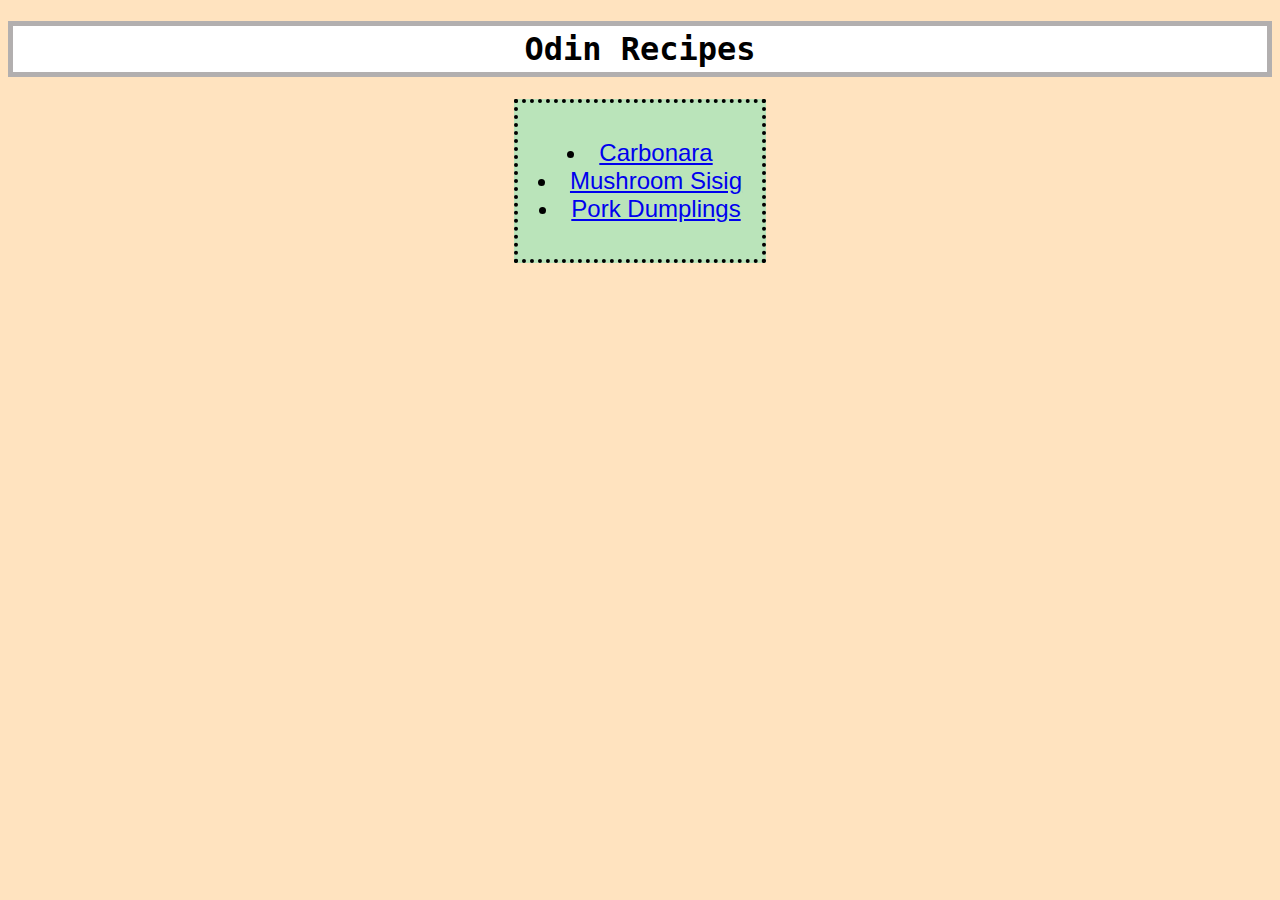
<file: index.html>
<!DOCTYPE html>
<html lang="en">
    <head>
        <meta charset="UTF-8">
        <title>Odin Recipes</title>
        <link rel="stylesheet" href="style.css">
    </head>
    

    <body>
        <h1 class="webpage-title"">Odin Recipes</h1>
        <div class="links-container">
            <ul class="links-list">
                <li><a href="recipes/carbonara.html">Carbonara</a></li> 
                <li><a href="recipes/sisig.html">Mushroom Sisig</a></li> 
                <li><a href="recipes/dumplings.html">Pork Dumplings</a></li> 
             </ul>
        </div>
    </body>
</html>
</file>
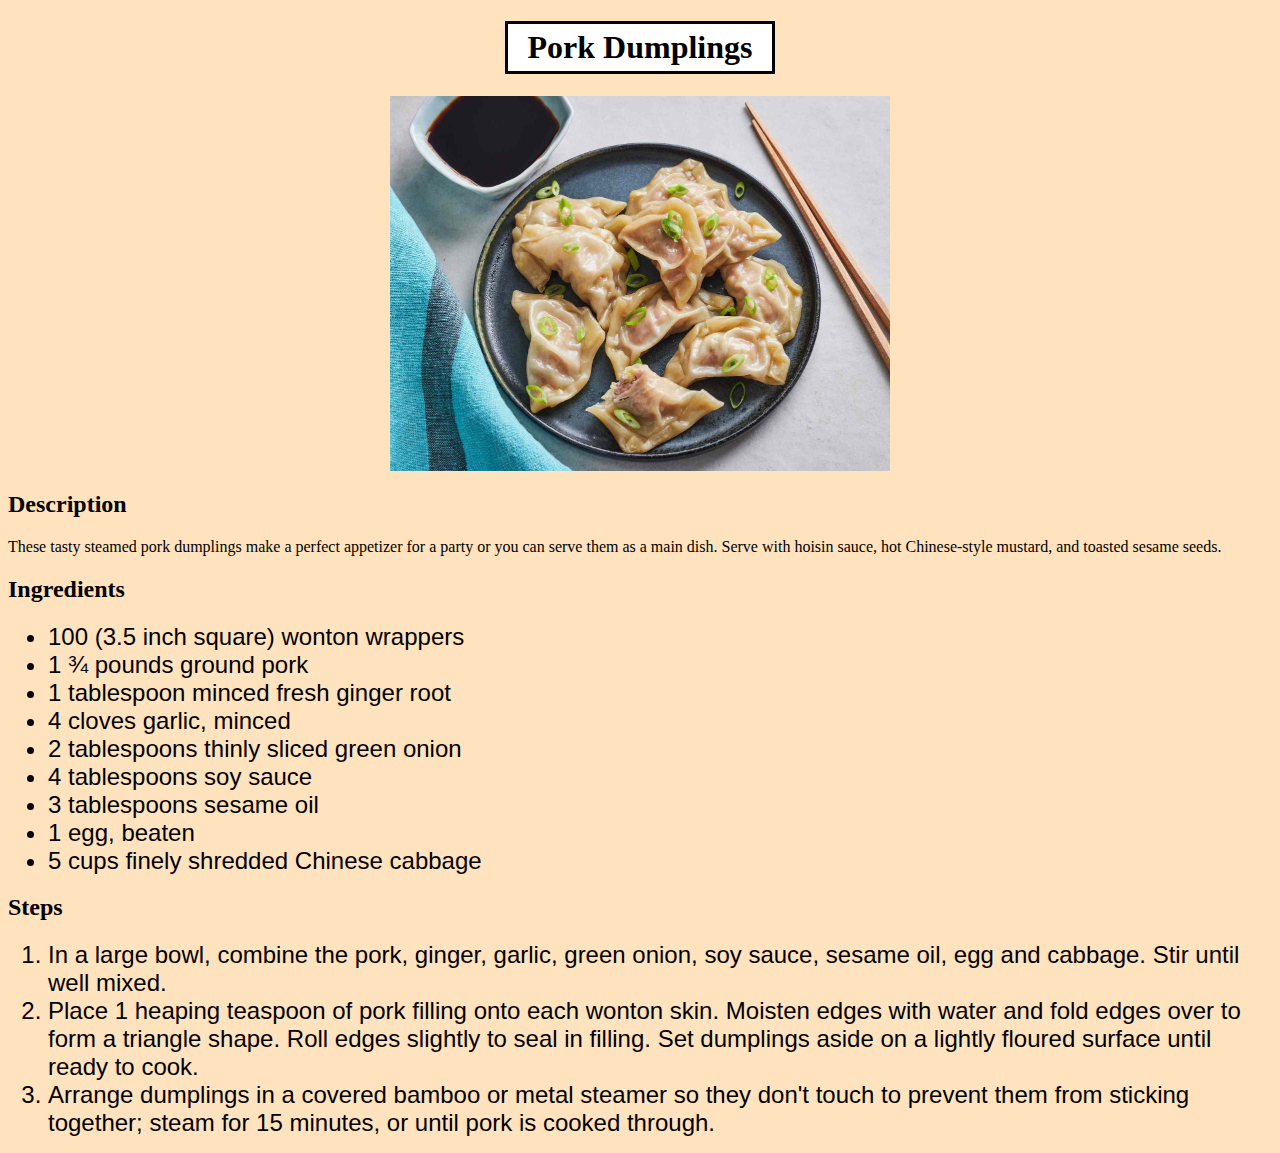
<file: recipes/dumplings.html>
<!DOCTYPE html>
<html lang="en">
    <head>
        <meta charset="UTF-8">
        <title>Pork Dumplings</title>
        <link rel="stylesheet" href="../style.css">
    </head>

    <body>
        <h1 class="recipe-title">Pork Dumplings</h1>

        <img src="../images/pork_dumplings.jpg" alt="Pork Dumplings">

        <h2>Description</h2>
        <p>These tasty steamed pork dumplings make a perfect appetizer for a party or you can serve them as a main dish.  Serve with hoisin sauce, hot Chinese-style mustard, and toasted sesame seeds.</p>
        
        <h2>Ingredients</h2>
        <ul>
            <li>100 (3.5 inch square) wonton wrappers</li>
            <li>1 ¾ pounds ground pork</li>
            <li>1 tablespoon minced fresh ginger root</li>
            <li>4 cloves garlic, minced</li>
            <li>2 tablespoons thinly sliced green onion</li>
            <li>4 tablespoons soy sauce</li>
            <li>3 tablespoons sesame oil</li>
            <li>1 egg, beaten</li>
            <li>5 cups finely shredded Chinese cabbage</li>
        </ul>

        <h2>Steps</h2>
        <ol>
            <li>In a large bowl, combine the pork, ginger, garlic, green onion, soy sauce, sesame oil, egg and cabbage. Stir until well mixed.</li>
            <li>Place 1 heaping teaspoon of pork filling onto each wonton skin. Moisten edges with water and fold edges over to form a triangle shape. Roll edges slightly to seal in filling. Set dumplings aside on a lightly floured surface until ready to cook.</li>
            <li>Arrange dumplings in a covered bamboo or metal steamer so they don't touch to prevent them from sticking together; steam for 15 minutes, or until pork is cooked through.</li>
        </ol>
    </body>
</html>
</file>
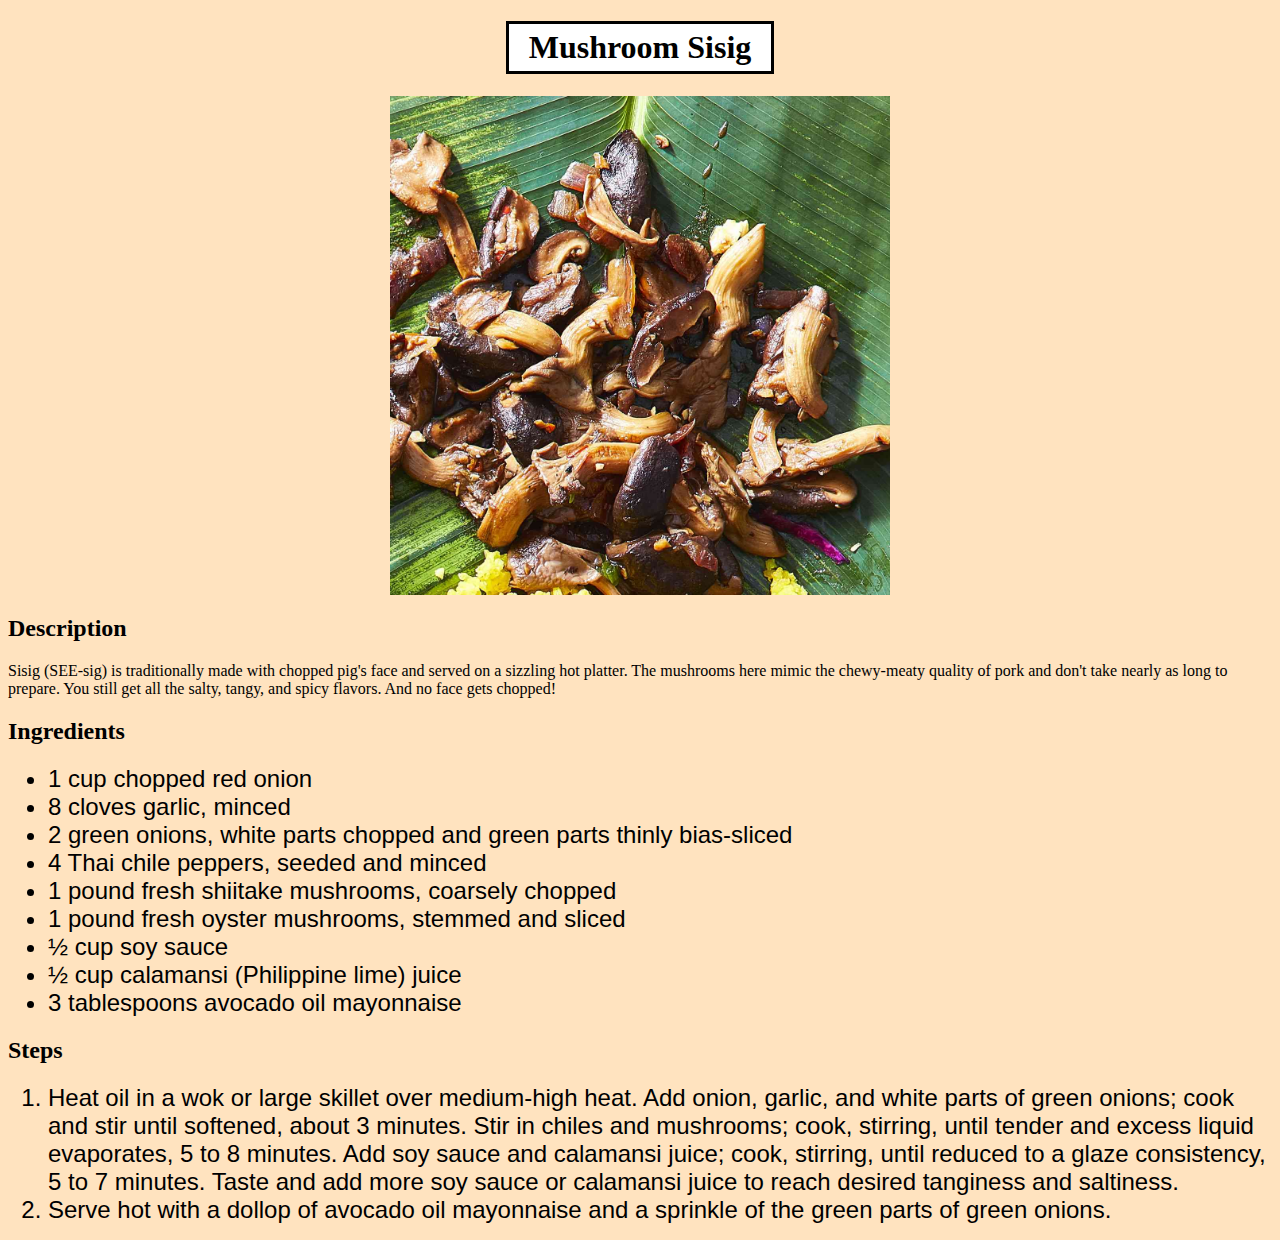
<file: recipes/sisig.html>
<!DOCTYPE html>
<html lang="en">
    <head>
        <meta charset="UTF-8">
        <title>Mushroom Sisig</title>
        <link rel="stylesheet" href="../style.css">
    </head>

    <body>
        <h1 class="recipe-title">Mushroom Sisig</h1>

        <img src="../images/mushroom_sisig.jpg" alt="Mushroom Sisig">

        <h2>Description</h2>
        <p>Sisig (SEE-sig) is traditionally made with chopped pig's face and served on a sizzling hot platter. The mushrooms here mimic the chewy-meaty quality of pork and don't take nearly as long to prepare. You still get all the salty, tangy, and spicy flavors. And no face gets chopped!</p>
        
        <h2>Ingredients</h2>
        <ul>
            <li>1 cup chopped red onion</li>
            <li>8 cloves garlic, minced</li>
            <li>2 green onions, white parts chopped and green parts thinly bias-sliced</li>
            <li>4 Thai chile peppers, seeded and minced</li>
            <li>1 pound fresh shiitake mushrooms, coarsely chopped</li>
            <li>1 pound fresh oyster mushrooms, stemmed and sliced</li>
            <li>½ cup soy sauce</li>
            <li>½ cup calamansi (Philippine lime) juice</li>
            <li>3 tablespoons avocado oil mayonnaise</li>
        </ul>

        <h2>Steps</h2>
        <ol>
            <li>Heat oil in a wok or large skillet over medium-high heat. Add onion, garlic, and white parts of green onions; cook and stir until softened, about 3 minutes. Stir in chiles and mushrooms; cook, stirring, until tender and excess liquid evaporates, 5 to 8 minutes. Add soy sauce and calamansi juice; cook, stirring, until reduced to a glaze consistency, 5 to 7 minutes. Taste and add more soy sauce or calamansi juice to reach desired tanginess and saltiness.</li>
            <li>Serve hot with a dollop of avocado oil mayonnaise and a sprinkle of the green parts of green onions.</li>
        </ol>
    </body>
</html>
</file>
<file: style.css>
body {
    background-color: rgb(255, 227, 191);
}

.webpage-title{
    font-family: "Monaco", monospace;
    text-align: center;
    border: 5px solid rgba(136, 132, 132, 0.651);
    padding: 4px;
    background-color: white;
}

.recipe-title{
    text-align: center;
    border: solid black;
    max-width: fit-content;
    margin-left: auto;
    margin-right: auto;
    padding: 5px 20px;
    background-color: white;
}

.links-list{
    list-style-position: inside;
    text-align: center;
    padding-left: 0;
}

.links-container {
    border: 4px black dotted;
    max-width: fit-content;
    margin-left: auto;
    margin-right: auto;
    padding: 20px;
    background-color: rgb(186, 228, 186);
}

li {
    font-size: 24px;
    font-family: "Arial", sans-serif;
}

img {
    width: 500px;
    height: auto;
    display: block;
    margin-left: auto;
    margin-right: auto;
}
</file>
